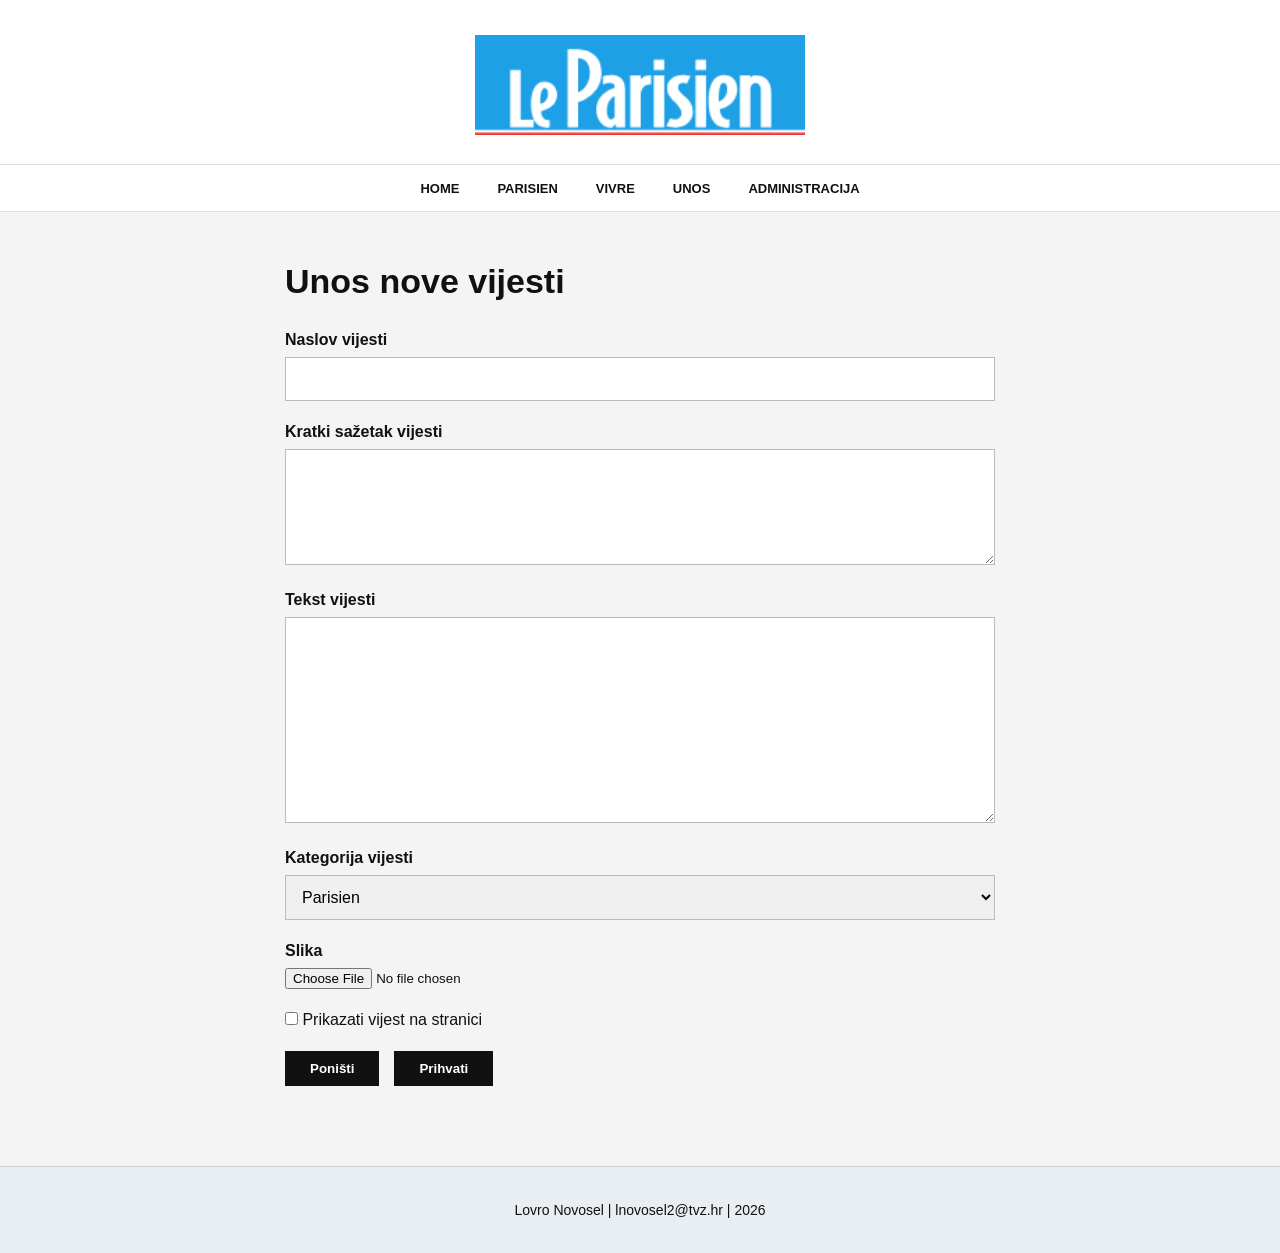
<file: unos.html>
<!DOCTYPE html>
<html lang="hr">
<head>
    <meta charset="UTF-8">
    <meta name="viewport" content="width=device-width, initial-scale=1.0">
    <title>Unos vijesti</title>
    <link rel="stylesheet" href="style.css">
</head>
<body>

<header>
    <a href="index.html">
        <img src="img/logo.png" alt="Le Parisien">
    </a>
</header>

<nav>
    <ul>
        <li><a href="index.html">HOME</a></li>
        <li><a href="index.html#parisien">PARISIEN</a></li>
        <li><a href="index.html#vivre">VIVRE</a></li>
        <li><a href="unos.html">UNOS</a></li>
        <li><a href="#">ADMINISTRACIJA</a></li>
    </ul>
</nav>

<main class="forma-stranica">

    <h1>Unos nove vijesti</h1>

    <form name="unosVijesti" action="skripta.php" method="POST" enctype="multipart/form-data">

        <div class="form-item">
            <label for="title">Naslov vijesti</label>
            <input type="text" id="title" name="title" class="form-field-textual" required>
        </div>

        <div class="form-item">
            <label for="about">Kratki sažetak vijesti</label>
            <textarea id="about" name="about" rows="5" class="form-field-textual" required></textarea>
        </div>

        <div class="form-item">
            <label for="content">Tekst vijesti</label>
            <textarea id="content" name="content" rows="10" class="form-field-textual" required></textarea>
        </div>

        <div class="form-item">
            <label for="category">Kategorija vijesti</label>
            <select id="category" name="category" class="form-field-textual">
                <option value="Parisien">Parisien</option>
                <option value="Vivre mieux">Vivre mieux</option>
            </select>
        </div>

        <div class="form-item">
            <label for="pphoto">Slika</label>
            <input type="file" id="pphoto" name="pphoto" accept="image/png, image/jpeg">
        </div>

        <div class="form-item checkbox-item">
            <label>
                <input type="checkbox" name="archive">
                Prikazati vijest na stranici
            </label>
        </div>

        <div class="form-buttons">
            <button type="reset">Poništi</button>
            <button type="submit">Prihvati</button>
        </div>

    </form>

</main>

<footer>
    <p>Lovro Novosel | lnovosel2@tvz.hr | 2026</p>
</footer>

</body>
</html>
</file>
<file: style.css>
* {
    margin: 0;
    padding: 0;
    box-sizing: border-box;
}

body {
    background-color: #f4f4f4;
    font-family: Georgia, "Times New Roman", serif;
    color: #111;
}

header {
    background-color: white;
    text-align: center;
    padding: 35px 0 25px 0;
}

header img {
    width: 330px;
    max-width: 80%;
}

nav {
    background-color: white;
    border-top: 1px solid #ddd;
    border-bottom: 1px solid #ddd;
}

nav ul {
    list-style: none;
    display: flex;
    justify-content: center;
    gap: 38px;
    padding: 14px 0;
}

nav a {
    text-decoration: none;
    color: #111;
    font-family: Arial, sans-serif;
    font-size: 13px;
    font-weight: bold;
}

main {
    max-width: 1050px;
    margin: 45px auto 70px auto;
    padding: 0 20px;
}

section {
    margin-bottom: 70px;
}

section h2 {
    font-family: Arial, sans-serif;
    font-size: 32px;
    font-weight: bold;
    margin-bottom: 25px;
    padding-top: 10px;
    border-top: 4px solid #111;
    display: inline-block;
}

.vijesti {
    display: flex;
    gap: 25px;
}

article {
    width: 33.33%;
}

article img {
    width: 100%;
    height: 235px;
    object-fit: cover;
    display: block;
}

article h3 {
    margin-top: 14px;
    font-size: 22px;
    line-height: 1.25;
    font-weight: bold;
}

article a {
    text-decoration: none;
    color: #111;
}

article a:hover {
    color: #0055aa;
}


.clanak {
    max-width: 780px;
    margin: 60px auto 80px auto;
    padding: 0 20px;
}

.clanak h1 {
    font-size: 52px;
    line-height: 1.05;
    text-align: center;
    margin-bottom: 15px;
    font-weight: bold;
}

.datum {
    text-align: center;
    color: #777;
    font-size: 12px;
    margin-bottom: 25px;
}

.clanak img {
    width: 100%;
    display: block;
    margin-bottom: 35px;
}

.uvod {
    font-size: 22px;
    line-height: 1.45;
    font-weight: bold;
    margin-bottom: 30px;
}

.clanak h2 {
    font-size: 28px;
    margin-top: 40px;
    margin-bottom: 20px;
    border: none;
    padding: 0;
}

.clanak p {
    font-size: 18px;
    line-height: 1.8;
    color: #333;
    margin-bottom: 22px;
}


footer {
    background-color: #e8eef2;
    border-top: 1px solid #ccc;
    text-align: center;
    padding: 35px 20px;
    font-family: Arial, sans-serif;
}

footer p {
    font-size: 14px;
}

/* UNOS VIJESTI */

.forma-stranica {
    max-width: 750px;
    margin: 50px auto 80px auto;
    padding: 0 20px;
}

.forma-stranica h1 {
    font-family: Arial, sans-serif;
    font-size: 34px;
    margin-bottom: 30px;
}

.form-item {
    margin-bottom: 22px;
}

.form-item label {
    display: block;
    font-family: Arial, sans-serif;
    font-weight: bold;
    margin-bottom: 8px;
}

.form-field-textual {
    width: 100%;
    padding: 12px;
    border: 1px solid #bbb;
    font-size: 16px;
    font-family: Arial, sans-serif;
}

.checkbox-item label {
    font-weight: normal;
}

.form-buttons {
    display: flex;
    gap: 15px;
}

.form-buttons button {
    padding: 10px 25px;
    border: none;
    background-color: #111;
    color: white;
    font-weight: bold;
    cursor: pointer;
}

.form-buttons button:hover {
    background-color: #0055aa;
}

/* PRIKAZ IZ PHP SKRIPTE */

.prikaz-clanka {
    max-width: 900px;
    margin: 50px auto 80px auto;
    padding: 0 20px;
}

.prikaz-clanka .category {
    font-family: Arial, sans-serif;
    font-size: 20px;
    font-weight: bold;
    text-decoration: underline;
    margin-bottom: 25px;
}

.prikaz-clanka h1 {
    font-family: Arial, sans-serif;
    font-size: 32px;
    text-transform: uppercase;
    margin-bottom: 25px;
}

.prikaz-clanka .meta {
    font-family: Arial, sans-serif;
    font-size: 13px;
    color: #555;
    margin-bottom: 8px;
}

.prikaz-clanka img {
    width: 70%;
    height: 30em;
    object-fit: cover;
    display: block;
    margin: 30px auto;
}

.prikaz-clanka .about {
    font-size: 18px;
    font-style: italic;
    margin-bottom: 25px;
}

.prikaz-clanka .content {
    font-size: 16px;
    line-height: 1.7;
}

.kategorija {
    text-align: center;
    font-family: Arial, sans-serif;
    font-weight: bold;
    color: #555;
    margin-bottom: 15px;
}

.tekst-clanka {
    font-size: 18px;
    line-height: 1.8;
    margin-top: 20px;
}

/* Administrator */
.admin-stranica {
    max-width: 900px;
    margin: 50px auto 80px auto;
    padding: 0 20px;
}

.admin-stranica h1 {
    font-family: Arial, sans-serif;
    font-size: 34px;
    margin-bottom: 30px;
}

.admin-forma {
    background-color: white;
    border: 1px solid #ccc;
    padding: 25px;
    margin-bottom: 35px;
}

.admin-slika {
    width: 180px;
    height: 110px;
    object-fit: cover;
    display: block;
    margin-top: 10px;
}

/* Registracija */
.poruka-uspjeh {
    color: green;
    font-weight: bold;
    margin-bottom: 20px;
}

.poruka-greska {
    color: red;
    font-weight: bold;
    margin-bottom: 20px;
}

/* responzivnost */
@media (max-width: 800px) {
    nav ul {
        flex-direction: column;
        align-items: center;
        gap: 12px;
    }

    .vijesti {
        flex-direction: column;
    }

    article {
        width: 100%;
    }

    article img {
        height: auto;
    }

    section h2 {
        font-size: 26px;
    }
}
</file>
